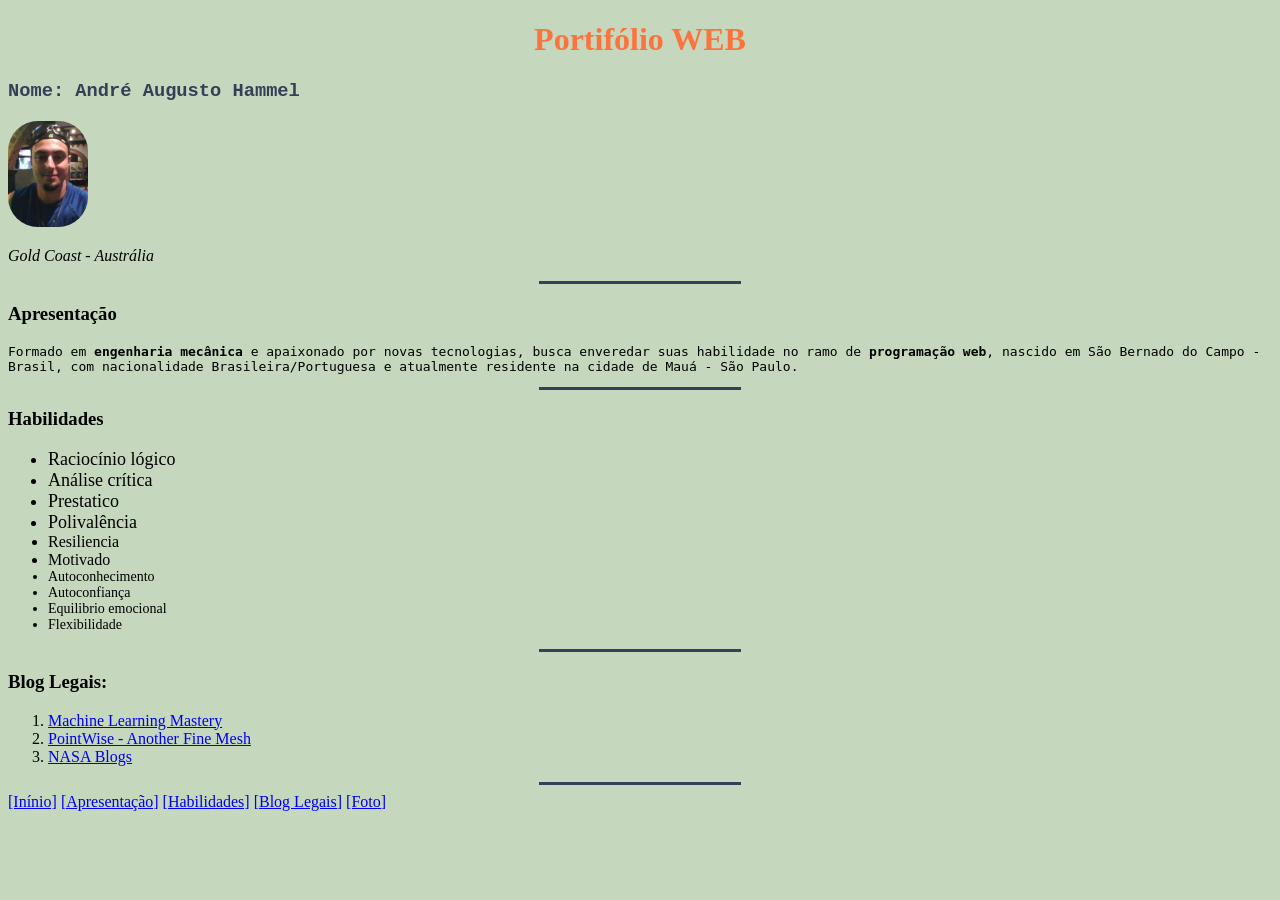
<file: index.html>
<!DOCTYPE html>
<html lang="en">
<head>
    <meta charset="UTF-8">
    <meta http-equiv="X-UA-Compatible" content="IE=edge">
    <meta name="viewport" content="width=device-width, initial-scale=1.0">
    <title>Portifólio</title>
    <link rel="stylesheet" href="Style/style.css">
</head>
<body>
    <h1 id="sec0">Portifólio WEB</h1>
    <h3 class="name-font">Nome: André Augusto Hammel</h3>
    <img class="picture " src="Imagens/andre_hammel.jpg" alt="imagens de Andre Hammel" width="80px">
    <p><em>Gold Coast - Austrália</em></p>
    <hr>
    <h3 id="sec1">Apresentação</h3>
    <p class="p-font">Formado em <strong> engenharia mecânica</strong> e apaixonado por novas tecnologias, busca enveredar suas habilidade no ramo de <strong>programação web</strong>, nascido em São Bernado do Campo - Brasil, com nacionalidade Brasileira/Portuguesa e atualmente residente na cidade de Mauá - São Paulo.</p>
    <hr>
    <h3 id="sec2">Habilidades</h3>
    <ul>
        <li class="estilo1">Raciocínio lógico</li>
        <li class="estilo1">Análise crítica</li>
        <li class="estilo1">Prestatico</li>
        <li class="estilo1">Polivalência</li>
        <li class="estilo2">Resiliencia</li>
        <li class="estilo2">Motivado</li>
        <li class="estilo3">Autoconhecimento</li>
        <li class="estilo3">Autoconfiança</li>
        <li class="estilo3">Equilibrio emocional</li>
        <li class="estilo3">Flexibilidade </li>
    </ul>
    <hr>
    <h3 id='sec3'>Blog Legais:</h3>
    <ol>
         <li> <a href="https://machinelearningmastery.com/blog/" target="_blank" >Machine Learning Mastery </a></li>
         <li><a href="https://blog.pointwise.com"target="_blank" >PointWise - Another Fine Mesh </a></li>
         <li><a href="https://blogs.nasa.gov" target="_blank">NASA Blogs</a></li>
    </ol>
    <hr>
    <a href="#sec0">[Inínio]</a>
    <a href="#sec1">[Apresentação]</a>
    <a href="#sec2">[Habilidades]</a>
    <a href="#sec3">[Blog Legais]</a>
    <a href="#foto">[Foto]</a>
</body>
</html>
</file>
<file: Style/style.css>
body {
    background-color: #c5d7bd;
} 

.name-font {
    font-family: 'Courier New', Courier, monospace;
    color: #383e56;
}

.p-font {
    font-family: monospace;
}

.estilo1 {
    font-size: 18px;
}
.estilo2 {
    font-size: 16px;
}
.estilo3 {
    font-size: 14px;
}

.picture {
    border-radius: 30px;
}

hr {
    width: 200px ;
    height: 1px;
    border-style: solid;
    border-color: #383e56;
    background-color: #383e56;

}

h1 {
    color: #fb743e;
    font-weight: 700;
    text-align: center;
}
</file>
